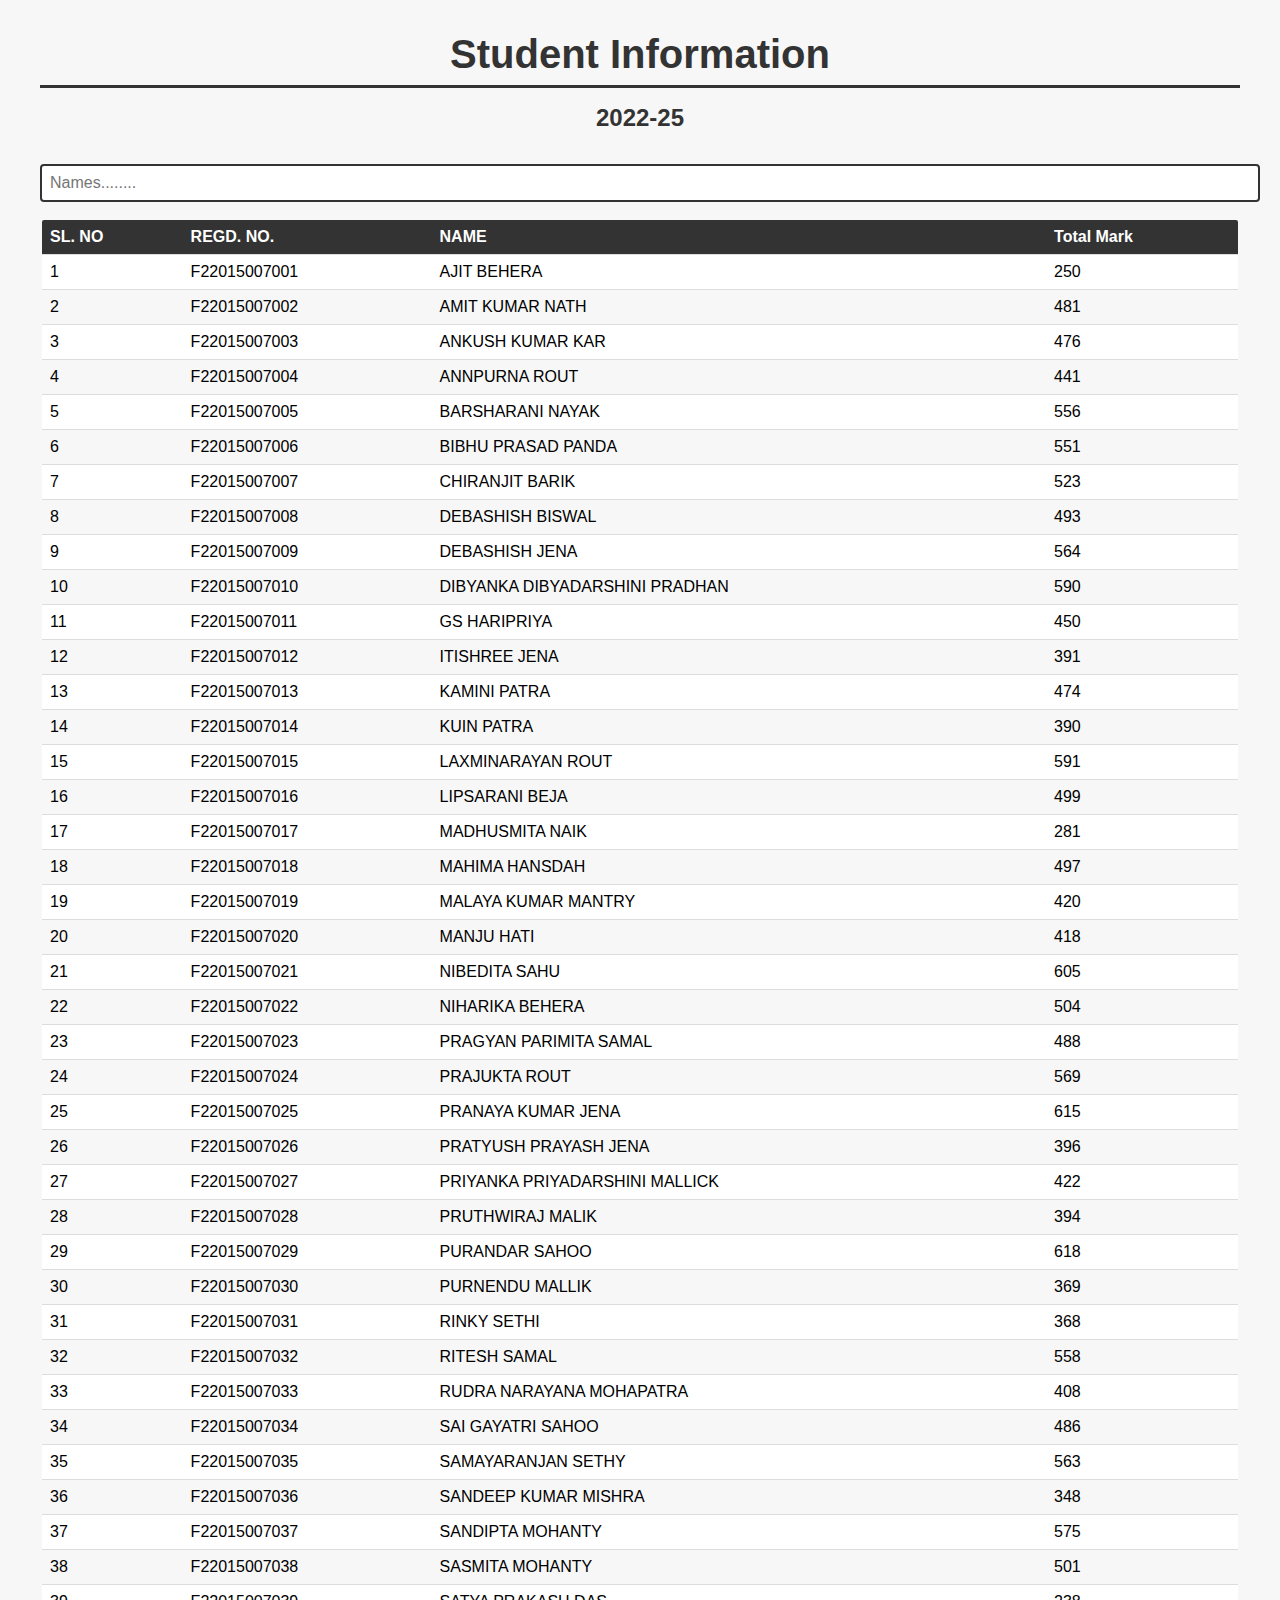
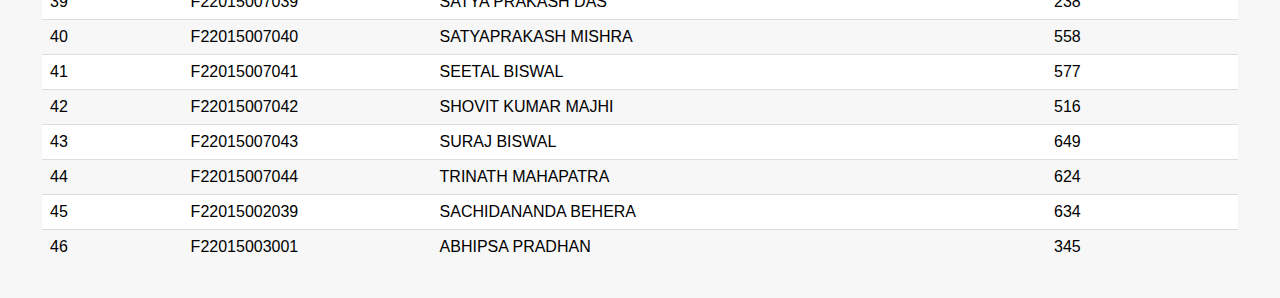
<file: 2022-25.html>
<!DOCTYPE html>
<html lang="en">
<head>
    <meta charset="UTF-8">
    <meta name="viewport" content="width=device-width, initial-scale=1.0">
    <title>Student Information</title>
    <link rel="stylesheet" href="style.css">
</head>
<body>

<h1>Student Information</h1>
<h2>  2022-25</h2>
<input type="text" name="" id="myInput" placeholder="Names........" onkeyup="searchfun()">
<table id="myTable">
    <thead>
        <tr>
            <th>SL. NO</th>
            <th>REGD. NO.</th>
            <th>NAME</th>
            <th>Total Mark</th>
        </tr>
    </thead>
    <tbody>
        <tr>
            <td>1</td>
            <td>F22015007001</td>
            <td>AJIT BEHERA</td>
            <td>250</td>
        </tr>
        <tr>
            <td>2</td>
            <td>F22015007002</td>
            <td>AMIT KUMAR NATH</td>
            <td>481</td>
        </tr>
        <tr>
            <td>3</td>
            <td>F22015007003</td>
            <td>ANKUSH KUMAR KAR</td>
            <td>476</td>
        </tr>
        <tr>
            <td>4</td>
            <td>F22015007004</td>
            <td>ANNPURNA ROUT</td>
            <td>441</td>
        </tr>
        <tr>
            <td>5</td>
            <td>F22015007005</td>
            <td>BARSHARANI NAYAK</td>
            <td>556</td>
        </tr>
        <tr>
            <td>6</td>
            <td>F22015007006</td>
            <td>BIBHU PRASAD PANDA</td>
            <td>551</td>
        </tr>
        <tr>
            <td>7</td>
            <td>F22015007007</td>
            <td>CHIRANJIT BARIK</td>
            <td>523</td>
        </tr>
        <tr>
            <td>8</td>
            <td>F22015007008</td>
            <td>DEBASHISH BISWAL</td>
            <td>493</td>
        </tr>
        <tr>
            <td>9</td>
            <td>F22015007009</td>
            <td>DEBASHISH JENA</td>
            <td>564</td>
        </tr>
        <tr>
            <td>10</td>
            <td>F22015007010</td>
            <td>DIBYANKA DIBYADARSHINI PRADHAN</td>
            <td>590</td>
        </tr>
        <tr>
            <td>11</td>
            <td>F22015007011</td>
            <td>GS HARIPRIYA</td>
            <td>450</td>
        </tr>
        <tr>
            <td>12</td>
            <td>F22015007012</td>
            <td>ITISHREE JENA</td>
            <td>391</td>
        </tr>
        <tr>
            <td>13</td>
            <td>F22015007013</td>
            <td>KAMINI PATRA</td>
            <td>474</td>
        </tr>
        <tr>
            <td>14</td>
            <td>F22015007014</td>
            <td>KUIN PATRA</td>
            <td>390</td>
        </tr>
        <tr>
            <td>15</td>
            <td>F22015007015</td>
            <td>LAXMINARAYAN ROUT</td>
            <td>591</td>
        </tr>
        <tr>
            <td>16</td>
            <td>F22015007016</td>
            <td>LIPSARANI BEJA</td>
            <td>499</td>
        </tr>
        <tr>
            <td>17</td>
            <td>F22015007017</td>
            <td>MADHUSMITA NAIK</td>
            <td>281</td>
        </tr>
        <tr>
            <td>18</td>
            <td>F22015007018</td>
            <td>MAHIMA HANSDAH</td>
            <td>497</td>
        </tr>
        <tr>
            <td>19</td>
            <td>F22015007019</td>
            <td>MALAYA KUMAR MANTRY</td>
            <td>420</td>
        </tr>
        <tr>
            <td>20</td>
            <td>F22015007020</td>
            <td>MANJU HATI</td>
            <td>418</td>
        </tr>
        <tr>
            <td>21</td>
            <td>F22015007021</td>
            <td>NIBEDITA SAHU</td>
            <td>605</td>
        </tr>
        <tr>
            <td>22</td>
            <td>F22015007022</td>
            <td>NIHARIKA BEHERA</td>
            <td>504</td>
        </tr>
        <tr>
            <td>23</td>
            <td>F22015007023</td>
            <td>PRAGYAN PARIMITA SAMAL</td>
            <td>488</td>
        </tr>
        <tr>
            <td>24</td>
            <td>F22015007024</td>
            <td>PRAJUKTA ROUT</td>
            <td>569</td>
        </tr>
        <tr>
            <td>25</td>
            <td>F22015007025</td>
            <td>PRANAYA KUMAR JENA</td>
            <td>615</td>
        </tr>
        <tr>
            <td>26</td>
            <td>F22015007026</td>
            <td>PRATYUSH PRAYASH JENA</td>
            <td>396</td>
        </tr>
        <tr>
            <td>27</td>
            <td>F22015007027</td>
            <td>PRIYANKA PRIYADARSHINI MALLICK</td>
            <td>422</td>
        </tr>
        <tr>
            <td>28</td>
            <td>F22015007028</td>
            <td>PRUTHWIRAJ MALIK</td>
            <td>394</td>
        </tr>
        <tr>
            <td>29</td>
            <td>F22015007029</td>
            <td>PURANDAR SAHOO</td>
            <td>618</td>
        </tr>
        <tr>
            <td>30</td>
            <td>F22015007030</td>
            <td>PURNENDU MALLIK</td>
            <td>369</td>
        </tr>
        <tr>
            <td>31</td>
            <td>F22015007031</td>
            <td>RINKY SETHI</td>
            <td>368</td>
        </tr>
        <tr>
            <td>32</td>
            <td>F22015007032</td>
            <td>RITESH SAMAL</td>
            <td>558</td>
        </tr>
        <tr>
            <td>33</td>
            <td>F22015007033</td>
            <td>RUDRA NARAYANA MOHAPATRA</td>
            <td>408</td>
        </tr>
        <tr>
            <td>34</td>
            <td>F22015007034</td>
            <td>SAI GAYATRI SAHOO</td>
            <td>486</td>
        </tr>
        <tr>
            <td>35</td>
            <td>F22015007035</td>
            <td>SAMAYARANJAN SETHY</td>
            <td>563</td>
        </tr>
        <tr>
            <td>36</td>
            <td>F22015007036</td>
            <td>SANDEEP KUMAR MISHRA</td>
            <td>348</td>
        </tr>
        <tr>
            <td>37</td>
            <td>F22015007037</td>
            <td>SANDIPTA MOHANTY</td>
            <td>575</td>
        </tr>
        <tr>
            <td>38</td>
            <td>F22015007038</td>
            <td>SASMITA MOHANTY</td>
            <td>501</td>
        </tr>
        <tr>
            <td>39</td>
            <td>F22015007039</td>
            <td>SATYA PRAKASH DAS</td>
            <td>238</td>
        </tr>
        <tr>
            <td>40</td>
            <td>F22015007040</td>
            <td>SATYAPRAKASH MISHRA</td>
            <td>558</td>
        </tr>
        <tr>
            <td>41</td>
            <td>F22015007041</td>
            <td>SEETAL BISWAL</td>
            <td>577</td>
        </tr>
        <tr>
            <td>42</td>
            <td>F22015007042</td>
            <td>SHOVIT KUMAR MAJHI</td>
            <td>516</td>
        </tr>
        <tr>
            <td>43</td>
            <td>F22015007043</td>
            <td>SURAJ BISWAL</td>
            <td>649</td>
        </tr>
        <tr>
            <td>44</td>
            <td>F22015007044</td>
            <td>TRINATH MAHAPATRA</td>
            <td>624</td>
        </tr>
        <tr>
            <td>45</td>
            <td>F22015002039</td>
            <td>SACHIDANANDA BEHERA</td>
            <td>634</td>
        </tr>
        <tr>
            <td>46</td>
            <td>F22015003001</td>
            <td>ABHIPSA PRADHAN</td>
            <td>345</td>
        </tr>
    </tbody>
</table>
<script>
    const searchfun = () => {
        let filter = document.getElementById('myInput').value.toUpperCase();
        let myTable = document.getElementById('myTable');
        let tr = myTable.getElementsByTagName('tr');
        for (let i = 0; i < tr.length; i++) {
            let tdName = tr[i].getElementsByTagName('td')[2];
            let tdRegNo = tr[i].getElementsByTagName('td')[1];
            let tdMark = tr[i].getElementsByTagName('td')[3];
            if (tdName || tdRegNo || tdMark) {
                let textValueName = tdName.textContent || tdName.innerText;
                let textValueRegNo = tdRegNo.textContent || tdRegNo.innerText;
                let textValueMark = tdMark.textContent || tdMark.innerText;
                if (textValueName.toUpperCase().indexOf(filter) > -1 ||
                    textValueRegNo.toUpperCase().indexOf(filter) > -1 ||
                    textValueMark.toUpperCase().indexOf(filter) > -1) {
                    tr[i].style.display = "";
                } else {
                    tr[i].style.display = "none";
                }
            }
        }
    }
</script>

</body>
</html>
</file>
<file: style.css>
* {
  margin: 0;
  padding: 0;
  font-family: "Poppins", sans-serif; /* Apply Poppins font family to all elements */
}

/* Define font weights and styles */
.poppins-thin {
  font-weight: 100;
  font-style: normal;
}

.poppins-extralight {
  font-weight: 200;
  font-style: normal;
}

.poppins-light {
  font-weight: 300;
  font-style: normal;
}

.poppins-regular {
  font-weight: 400;
  font-style: normal;
}

.poppins-medium {
  font-weight: 500;
  font-style: normal;
}

.poppins-semibold {
  font-weight: 600;
  font-style: normal;
}

.poppins-bold {
  font-weight: 700;
  font-style: normal;
}

.poppins-extrabold {
  font-weight: 800;
  font-style: normal;
}

.poppins-black {
  font-weight: 900;
  font-style: normal;
}

.poppins-thin-italic {
  font-weight: 100;
  font-style: italic;
}

.poppins-extralight-italic {
  font-weight: 200;
  font-style: italic;
}

.poppins-light-italic {
  font-weight: 300;
  font-style: italic;
}

.poppins-regular-italic {
  font-weight: 400;
  font-style: italic;
}

.poppins-medium-italic {
  font-weight: 500;
  font-style: italic;
}

.poppins-semibold-italic {
  font-weight: 600;
  font-style: italic;
}

.poppins-bold-italic {
  font-weight: 700;
  font-style: italic;
}

.poppins-extrabold-italic {
  font-weight: 800;
  font-style: italic;
}

.poppins-black-italic {
  font-weight: 900;
  font-style: italic;
}

.header {
  min-height: 100vh;
  width: 100%;
  background-image: linear-gradient(rgb(69, 68, 110), rgba(255, 255, 255, 0.7)), url(image/logo.png);
  background-position: center;
  background-size: cover;
  position: relative;
  background-color: white; /* Add background color here */
}

nav {
  display: flex;
  padding: 2% 6%;
  justify-content: space-between;
  align-items: center;
}

nav img {
  width: 150px;
}

.nav-links {
  flex: 1;
  text-align: right;
}

.nav-links ul li {

  list-style: none;
  display: inline-block;
  padding: 15px 30px;
  position: relative;
}

.nav-links ul li a {
  color: #fff;
  text-decoration: none;
  font-size: 13px;
}
.nav-links
{background: rgba(65, 68, 212, 0.342);
  text-align: center;

}
.sub-menu-1{
  display: none;
}
.nav-links ul li:hover .sub-menu-1{
  display: block;
  position: absolute;
  background: rgb(69, 68, 110);
  margin-top: 15px;
  margin-left: -15x;

}
.nav-links ul li:hover .sub-menu-1 ul li{
  display: block;
  margin: 10px;


}

.nav-links ul li:hover .sub-menu-1 ul li{
  width: 150px;
  padding: 10px;
  border-bottom: 1px dotted #fff;
  background: transparent;
  border-radius: 0;
  text-align: left;

}

.nav-links ul li:hover .sub-menu-1 ul li:last-child
{
  border-bottom: none;
}
/* style.css */
body {
  font-family: Arial, sans-serif;
  max-width: 1200px;
  margin: 0 auto;
  padding: 2rem;
  background-color: #f7f7f7;
}

h1 {
  text-align: center;
  font-size: 2.5rem;
  margin-bottom: 1rem;
  color: #333;
  border-bottom: 3px solid #333;
  padding-bottom: 0.5rem;
}

h2 {
  text-align: center;
  font-size: 1.5rem;
  color: #333;
  margin-bottom: 2rem;
}

input[type=text] {
  width: 100%;
  padding: 0.5rem;
  font-size: 1rem;
  margin-bottom: 1rem;
  border: 2px solid #333;
  border-radius: 0.25rem;
}

table {
  width: 100%;
  border-collapse: collapse;
  border: 2px solid #333;
  border-radius: 0.25rem;
  overflow: hidden;
}

th,
td {
  text-align: left;
  padding: 0.5rem;
  border-bottom: 1px solid #ddd;
}

th {
  background-color: #333;
  font-weight: bold;
  color: #fff;
}

tr:nth-child(even) {
  background-color: #f7f7f7;
}

tr:nth-child(odd) {
  background-color: #fff;
}

tr:hover {
  background-color: #f2f2f2;
  cursor: pointer;
}

@media screen and (max-width: 600px) {
  table,
  thead,
  tbody,
  th,
  td,
  tr {
      display: block;
  }

  th,
  td {
      padding: 0.5rem;
      border-bottom: 1px solid #ddd;
  }

  thead {
      display: none;
  }
}
</file>
